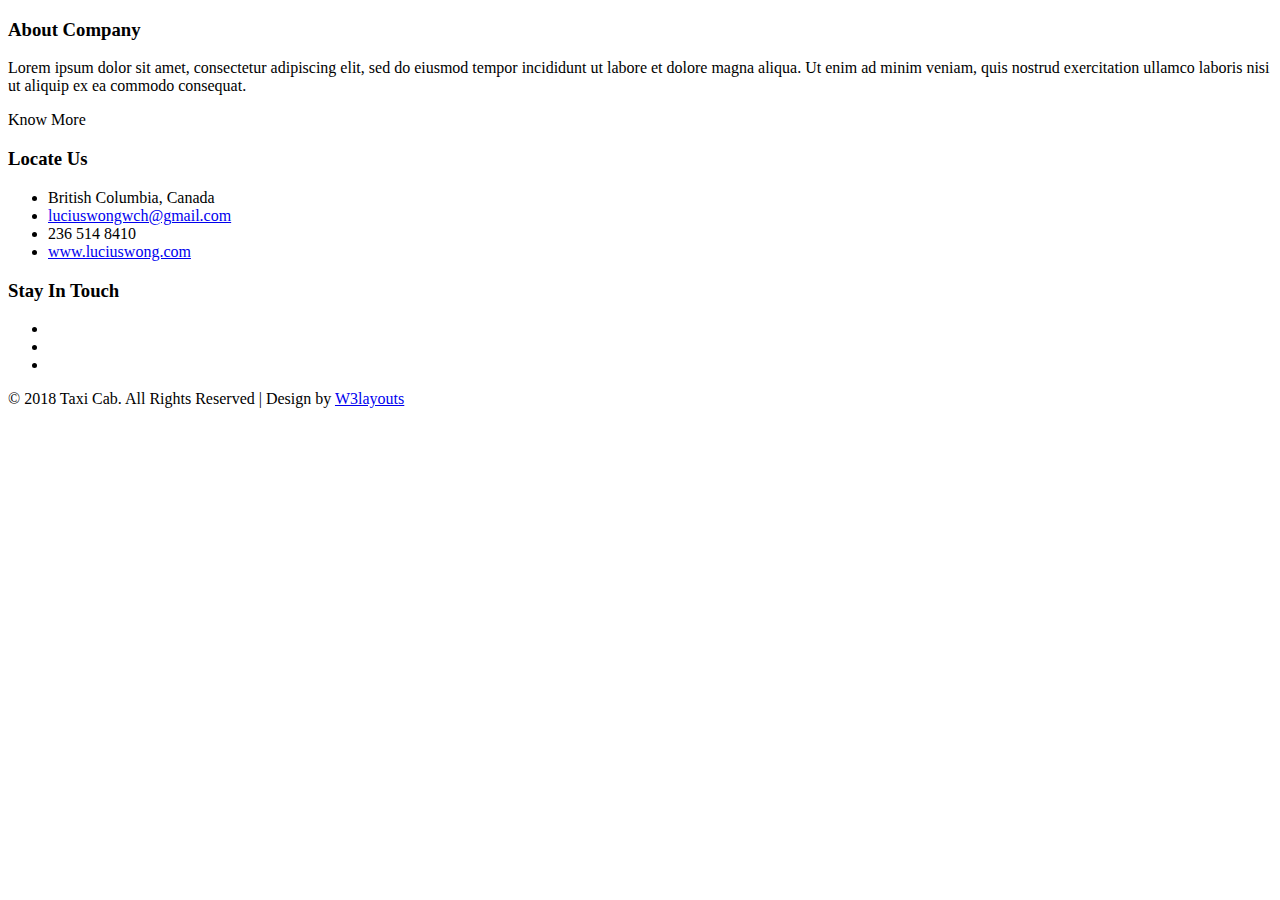
<file: src/main/resources/templates/partials/footer.html>
<!DOCTYPE html>
<html lang="en" xmlns:th>
<head>
    <meta charset="UTF-8" xmlns:th>
    <title></title>
</head>
<body>
    <!--footer-->
    <footer class="py-sm-5 py-4 px-md-5 px-3">
        <div class="container-fluid pt-lg-5">
            <div class="row">
                <div class="col-lg-3 col-sm-6 mb-lg-0 mb-5 footer-grid-agileits-w3ls1 text-left">
                    <h3 class="mb-sm-5 mb-4 mt-sm-0 mt-4">About Company</h3>
                    <p>Lorem ipsum dolor sit amet, consectetur adipiscing elit, sed do eiusmod tempor incididunt ut labore et dolore magna aliqua. Ut enim ad minim veniam, quis nostrud exercitation ullamco laboris nisi ut aliquip ex ea commodo consequat.</p>
                    <a th:href="@{/about}" class="read">Know More <i class="fas fa-caret-right"></i></a>
                </div>
                <div class="col-lg-3 col-sm-6 mb-lg-0 mb-5 footer-grid-agileits-w3ls1 text-left">
                    <h3 class="mb-sm-5 mb-4">Locate Us</h3>
                    <ul class="w3ls-footer-bottom-list">
                        <li> <span class="fas fa-map-marker"></span> British Columbia, Canada</li>
                        <li> <span class="fas fa-envelope"></span> <a href="mailto:luciuswongwch@gmail.com"> luciuswongwch@gmail.com</a> </li>
                        <li> <span class="fas fa-phone"></span> 236 514 8410</li>
                        <li> <span class="fas fa-globe"></span> <a href="https://luciuswong.com" target="_blank"> www.luciuswong.com</a> </li>
                    </ul>
                </div>

                <div class="col-lg-3 col-sm-6 subscribe-main footer-grid-agileits-w3ls text-left">
                    <div class="copyrighttop">
                        <h3 class="mb-sm-5 mb-4">Stay In Touch</h3>
                        <ul>
                            <li class="mr-1">
                                <a class="facebook" href="https://github.com/luciuswongwch" target="_blank">
                                    <i class="fab fa-github"></i>
                                </a>
                            </li>
                            <li class="mr-1">
                                <a class="facebook" href="https://leetcode.com/luciuswch/" target="_blank">
                                    <i class="fa fa-code"></i>
                                </a>
                            </li>
                            <li>
                                <a class="facebook" href="https://www.linkedin.com/in/luciuswongwch/" target="_blank">
                                    <i class="fab fa-linkedin-in"></i>
                                </a>
                            </li>
                        </ul>
                    </div>
                </div>
            </div>
            <!-- copyright -->
            <div class="footer-cpy text-center pt-sm-5 mt-sm-5 mt-4 pt-3">
                <div class="w3layouts-agile-copyrightbottom">
                    <p>© 2018 Taxi Cab. All Rights Reserved | Design by
                        <a href="http://w3layouts.com/">W3layouts</a>
                    </p>

                </div>
            </div>
            <!-- //copyright -->
        </div>
    </footer>
    <!-- //footer -->
</body>
</html>
</file>
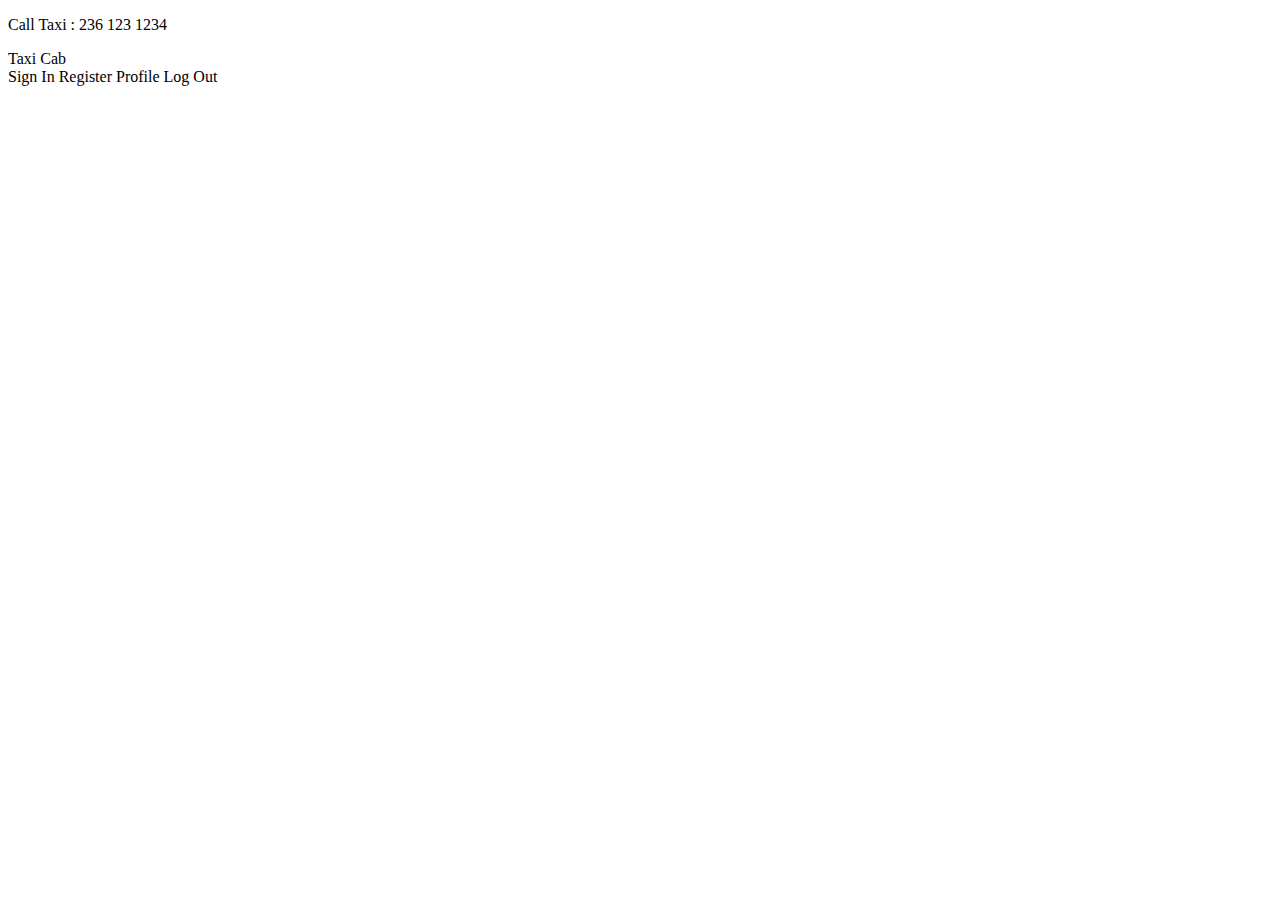
<file: src/main/resources/templates/partials/header.html>
<!DOCTYPE html>
<html lang="en" xmlns:th xmlns:sec>
<head>
    <meta charset="UTF-8">
    <title></title>
</head>
<body>
<header class="top-bar_sub_w3layouts container-fluid">
    <div class="row">
        <div class="col-md-4 col-sm-6 log-icons mt-2">
            <p class="py-2"><i class="fas fa-phone"></i> Call Taxi : 236 123 1234</p>
        </div>
        <div class="col-md-4 col-sm-6 logo">
            <a class="navbar-brand" th:href="@{/home}">
                <i class="fas fa-taxi"></i> Taxi Cab</a>
        </div>

        <div class="col-md-4 top-forms mt-md-3 mt-2 mb-md-0 mb-3">
            <span class="mx-lg-4 mx-md-2 mx-1">
                <a th:href="@{/login}" sec:authorize="isAnonymous()">
                    <i class="fas fa-lock"></i> Sign In</a>
            </span>
            <span>
                <a th:href="@{/public/register}" sec:authorize="isAnonymous()">
                    <i class="fas fa-user"></i> Register</a>
            </span>
            <span>
                <a th:href="@{/profile}" sec:authorize="isAuthenticated()">
                    <i class="fas fa-user-circle"></i> Profile</a>
            </span>
            <span>
                <a th:href="@{/logout}" sec:authorize="isAuthenticated()">
                    <i class="fas fa-sign-out-alt"></i> Log Out</a>
            </span>
        </div>
    </div>
</header>
</body>
</html>
</file>
